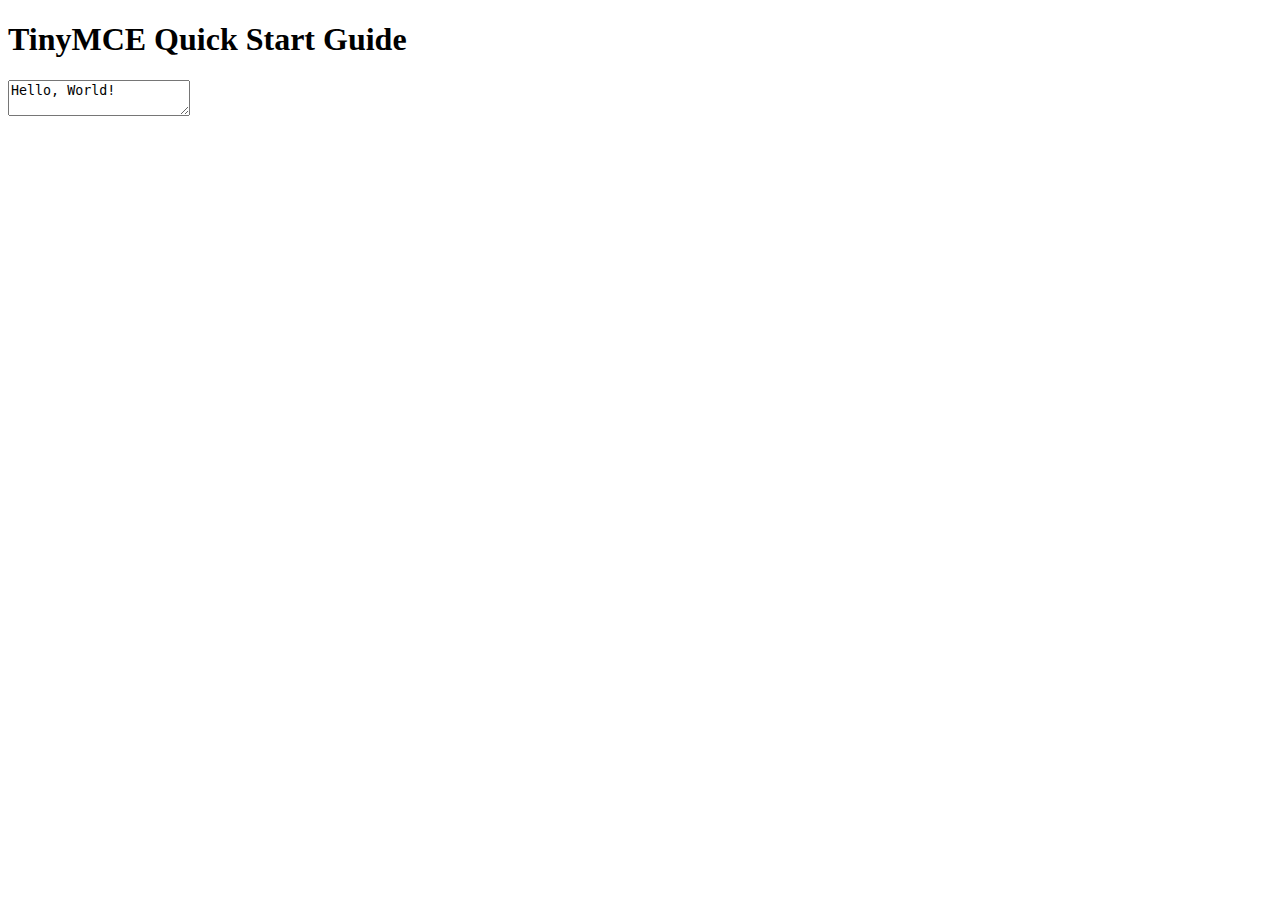
<file: tinymce.html>
<!DOCTYPE html>
<html lang="en">
  <head>
    <meta charset="utf-8">
    <meta name="viewport" content="width=device-width, initial-scale=1">
    <script src="https://cdn.tiny.cloud/1/no-api-key/tinymce/5/tinymce.min.js" referrerpolicy="origin"></script>
    <script>
      tinymce.init({
        selector: '#mytextarea'
      });
    </script>
  </head>
<body>
  <h1>TinyMCE Quick Start Guide</h1>
    <form method="post">
      <textarea id="mytextarea">Hello, World!</textarea>
    </form>
  </body>
</html>
</file>
